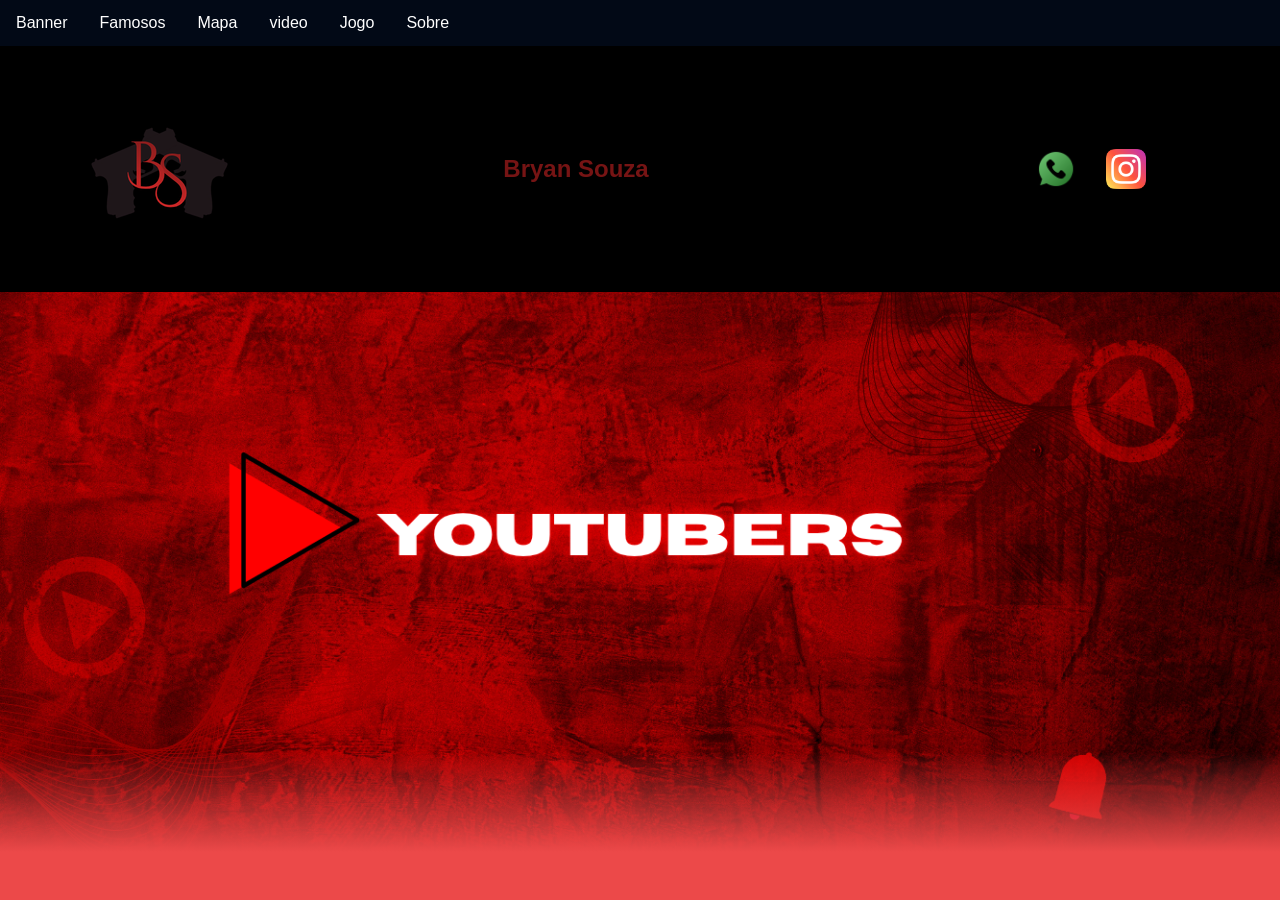
<file: index.html>
<!DOCTYPE html>
<html lang="pt-br">
<head>
<meta charset="UTF-8">

<meta name="viewport" content="width=device-width, initial- scale=2.0">

<title>Minha Pagina</title>
<link rel="stylesheet" href="style.css">
</head>
<body>

<!--menu-->
<head>
<body>
<ul>
<li><a href="index.html">Banner</a></li>
<li><a href="famosos.html">Famosos</a></li>
<li><a href="mapa.html">Mapa</a></li>
<li><a href="video.html">video</a></li>
<li><a href="jogo.html">Jogo</a></li>
<li><a href="sobre.html">Sobre</a></li>
</ul>
</head>
</body>

<!--header é a parte do cabeçalho do site, é o topo da página-->
<header class="cabecalho-itens">

<img class="cabecalho_imagem" src="B.png" alt="Logo da Página">

<h2 class="titulo_site">Bryan Souza</h2>
<div class="sociais">
<img class="sociais" src="whatsapp.png" alt="Logo do Whats da Escola">
<img class="sociais" src="instagram.png" alt="instagram da Escola">
</div>
</header>

<!--Seção banner 1 é a parte do paragrafo 1 da página-->

<section class="banner" id="banner">

<section class="banner1">
<img class="escola.image" src="banner vermelho youtube.png" alt="Banner
da Escola">
</section>
</section>
</file>
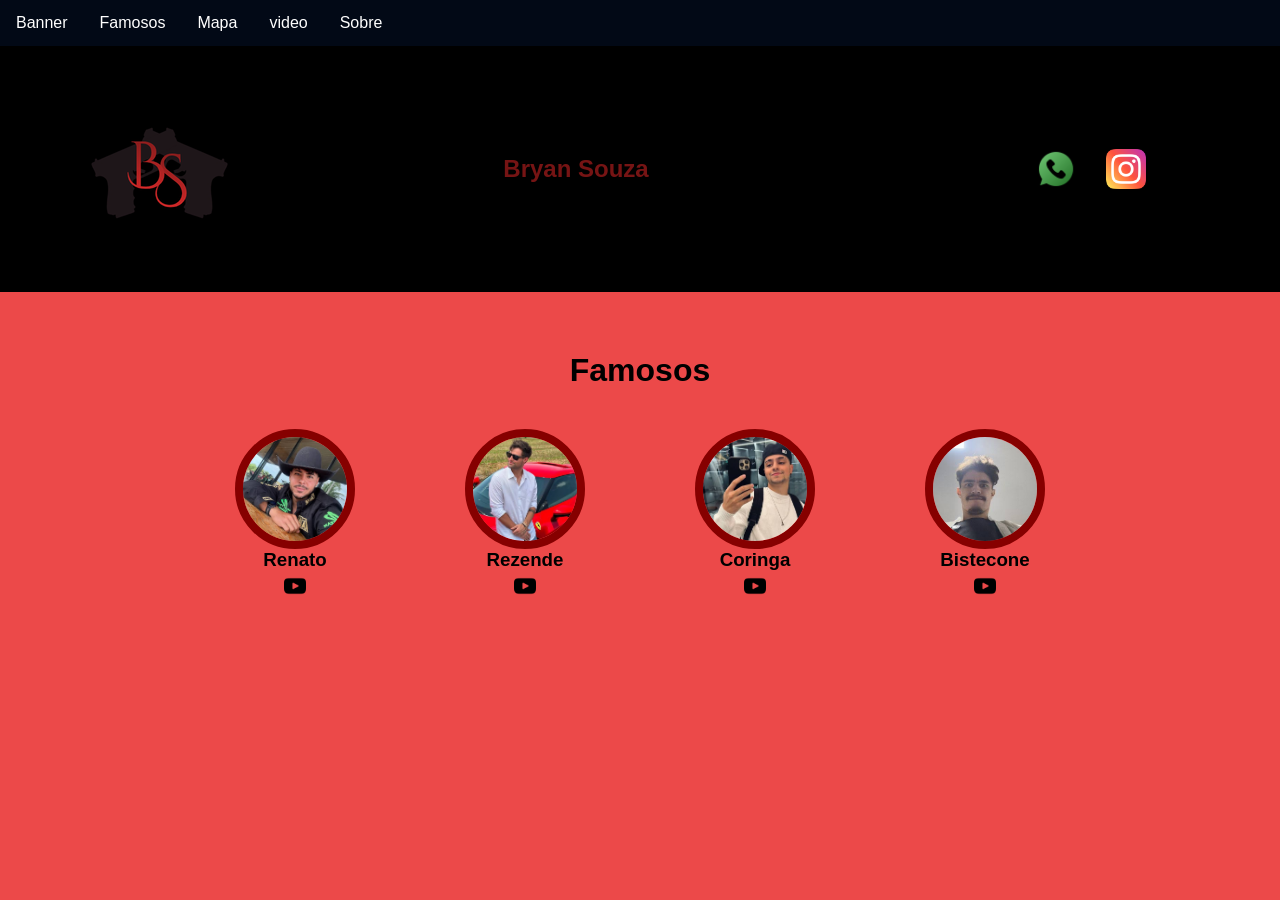
<file: famosos.html>
<!DOCTYPE html>
<html lang="pt-br">
<head>
<meta charset="UTF-8">

<meta name="viewport" content="width=device-width, initial- scale=2.0">

<title>famosos</title>
<link rel="stylesheet" href="style.css">
</head>
<body>

<!--menu-->
<head>
<body>
<ul>
<li><a href="index.html">Banner</a></li>
<li><a href="famosos.html">Famosos</a></li>
<li><a href="mapa.html">Mapa</a></li>
<li><a href="video.html">video</a></li>
<li><a href="sobre.html">Sobre</a></li>
</ul>
</head>
</body>



<!--header é a parte do cabeçalho do site, é o topo da página-->
<header class="cabecalho-itens">

<img class="cabecalho_imagem" src="B.png" alt="Logo da Página">

<h2 class="titulo_site">Bryan Souza</h2>
<div class="sociais">
<img class="sociais" src="whatsapp.png" alt="Logo do Whats da Escola">
<img class="sociais" src="instagram.png" alt="instagram da Escola">
</div>
</header>

<!--Seção estudantes é a parte do paragrafo 2 da página-->

<section class="estudante">
  <h1 class="estudante_titulo">Famosos</h1>

  <div class="estudantes_todos">
    <div class="estudante-div">
      <img class="estudante-imagem" src="renato.jpeg" alt="Foto da turma do 1CDS do ano de 2026">
      <h3 class="estudante-nome">Renato</h3>
      <a href="https://cursos.alura.com.br/dashboard">

      </a>

      <a href="https://www.youtube.com/channel/UChMJkHCD2wdvSO7CMOuLR-w" target="_blank">
  <img class="estudante-icone" src="logoyt.png" alt="Canal do YouTube">
</a>
    </div>

    <div class="estudante-div">
      <img class="estudante-imagem" src="rezende.jpeg" alt="Foto da turma do 1CDS do ano de 2026">
      <h3 class="estudante-nome">Rezende</h3>
      <a href="https://cursos.alura.com.br/dashboard">

      </a>
      
      <a href="https://www.youtube.com/user/rezendeevil" target="_blank">
  <img class="estudante-icone" src="logoyt.png" alt="Canal do YouTube">
</a>
    </div>

    <div class="estudante-div">
      <img class="estudante-imagem" src="coringa.jpeg" alt="Foto da turma do 1CDS do ano de 2026">
      <h3 class="estudante-nome">Coringa</h3>
      <a href="https://cursos.alura.com.br/dashboard">

      </a>
      
      <a href="https://www.youtube.com/@LOUDCoringa/videos" target="_blank">
  <img class="estudante-icone" src="logoyt.png" alt="Canal do YouTube">
</a>
    </div>

    <div class="estudante-div">
      <img class="estudante-imagem" src="bistecone.jpeg" alt="Foto da turma do 1CDS do ano de 2026">
      <h3 class="estudante-nome">Bistecone</h3>
      <a href="https://cursos.alura.com.br/dashboard">
    
      </a>
      
      <a href="https://www.youtube.com/@BisteconeLive" target="_blank">
  <img class="estudante-icone" src="logoyt.png" alt="Canal do YouTube">
</a>
    </div>
  </div> <!-- fecha .estudantes_todos -->
</section> <!-- fecha .estudante -->

</body>
</html>
</file>
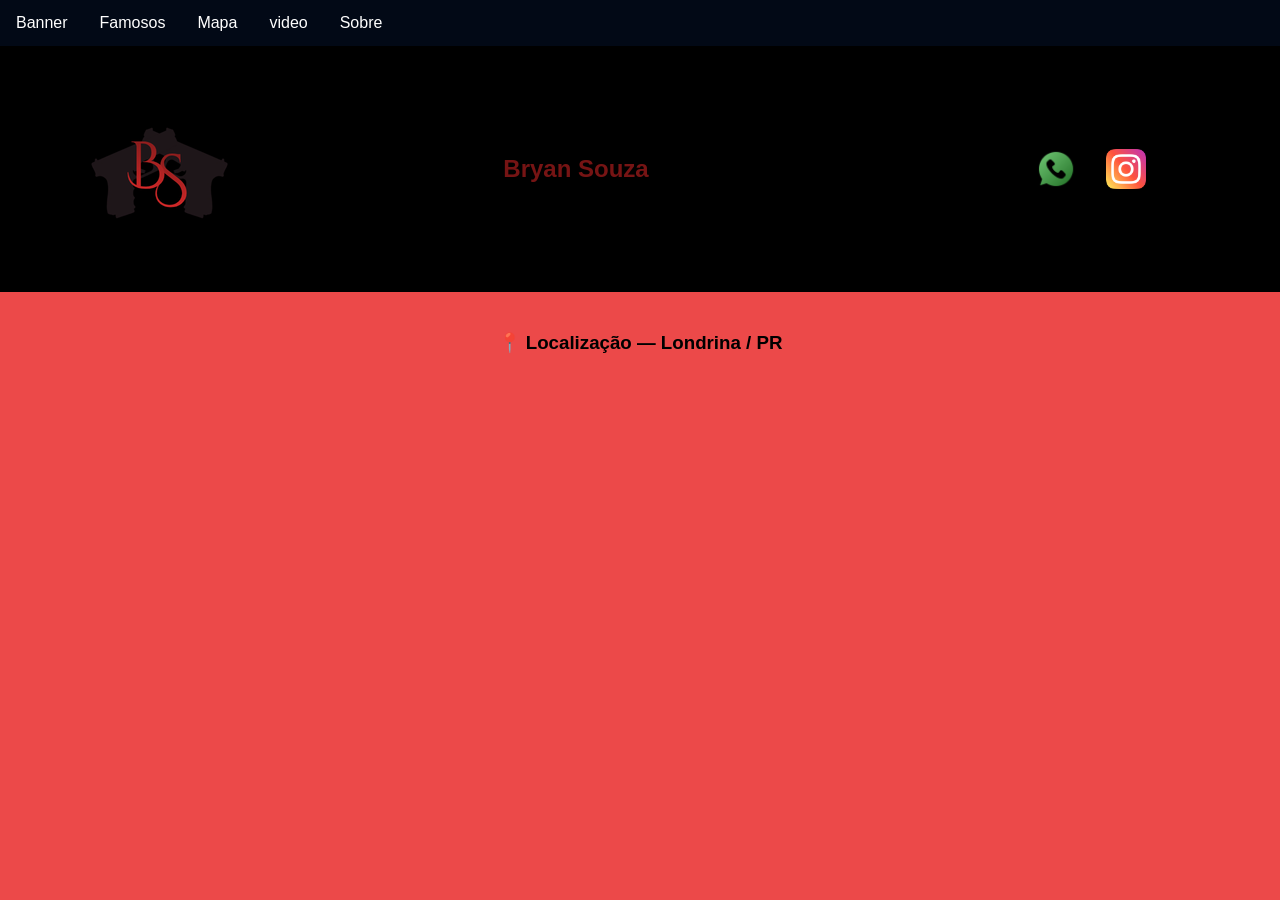
<file: mapa.html>
<!DOCTYPE html>
<html lang="pt-br">
<head>
<meta charset="UTF-8">

<meta name="viewport" content="width=device-width, initial- scale=2.0">

<title>Mapa</title>
<link rel="stylesheet" href="style.css">
</head>
<body>

<!--menu-->
<head>
<body>
<ul>
<li><a href="index.html">Banner</a></li>
<li><a href="famosos.html">Famosos</a></li>
<li><a href="mapa.html">Mapa</a></li>
<li><a href="video.html">video</a></li>
<li><a href="sobre.html">Sobre</a></li>
</ul>
</head>
</body>


<!--header é a parte do cabeçalho do site, é o topo da página-->
<header class="cabecalho-itens">

<img class="cabecalho_imagem" src="B.png" alt="Logo da Página">

<h2 class="titulo_site">Bryan Souza</h2>
<div class="sociais">
<img class="sociais" src="whatsapp.png" alt="Logo do Whats da Escola">
<img class="sociais" src="instagram.png" alt="instagram da Escola">
</div>
</header>

<div class="mapa-local">
  <h3>📍 Localização — Londrina / PR</h3>
  <iframe 
    src="https://www.google.com/maps/embed?pb=!1m18!1m12!1m3!1d3664.123456789!2d-51.1628!3d-23.3045!2m3!1f0!2f0!3f0!3m2!1i1024!2i768!4f13.1!3m3!1m2!1s0x94eb435a57af586d%3A0x23ac11a5c614f971!2sLondrina%2C%20PR!5e0!3m2!1spt-BR!2sbr!4v1234567890"
   style="border:0;" 
    allowfullscreen="" 
    loading="lazy" 
    referrerpolicy="strict-origin-when-cross-origin">
  </iframe>
</div>

</body>
</html>
</file>
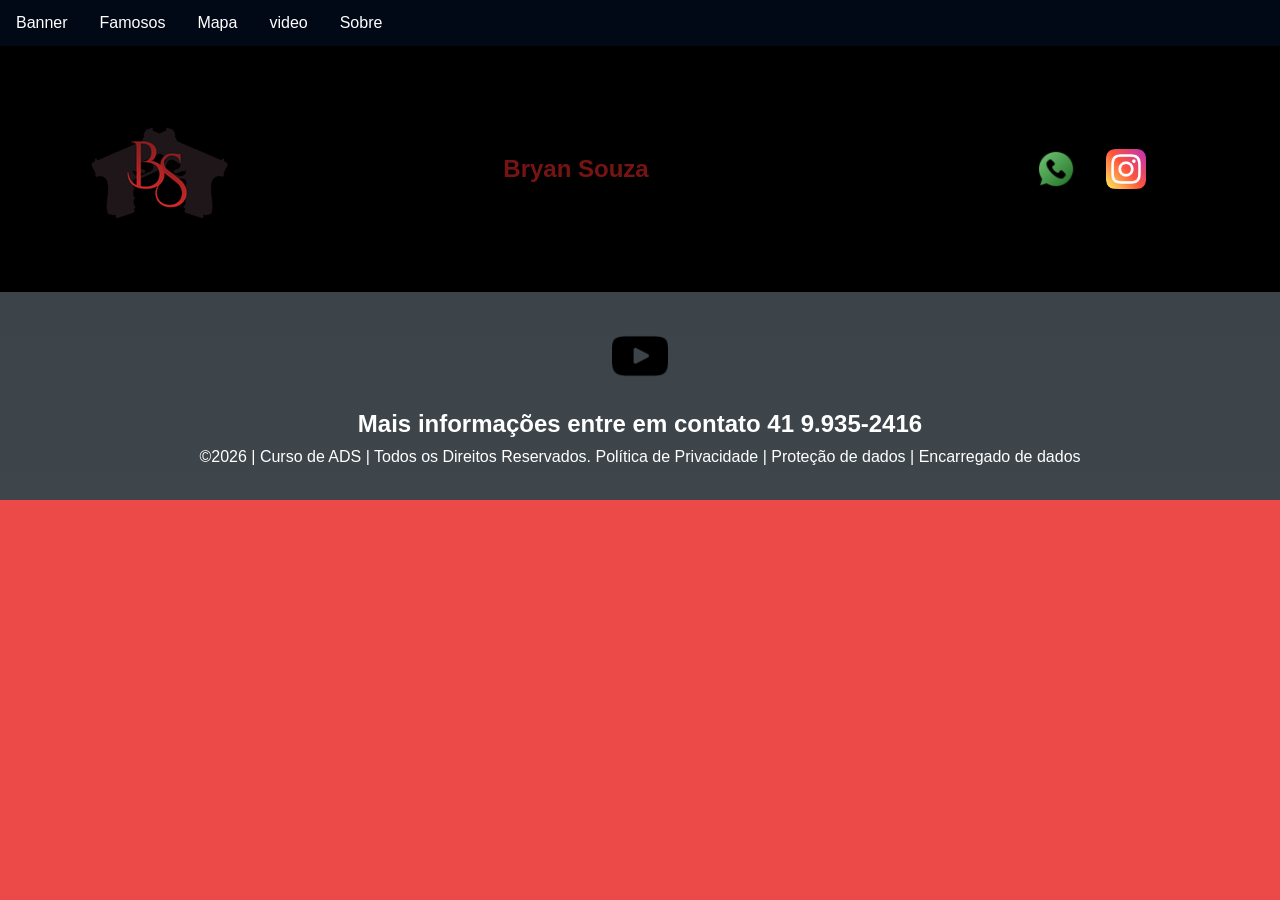
<file: sobre.html>
<!DOCTYPE html>
<html lang="pt-br">
<head>
<meta charset="UTF-8">

<meta name="viewport" content="width=device-width, initial- scale=2.0">

<title>sobre</title>
<link rel="stylesheet" href="style.css">
</head>
<body>

<!--menu-->
<head>
<body>
<ul>
<li><a href="index.html">Banner</a></li>
<li><a href="famosos.html">Famosos</a></li>
<li><a href="mapa.html">Mapa</a></li>
<li><a href="video.html">video</a></li>
<li><a href="sobre.html">Sobre</a></li>
</ul>
</head>
</body>


<!--header é a parte do cabeçalho do site, é o topo da página-->
<header class="cabecalho-itens">

<img class="cabecalho_imagem" src="B.png" alt="Logo da Página">

<h2 class="titulo_site">Bryan Souza</h2>
<div class="sociais">
<img class="sociais" src="whatsapp.png" alt="Logo do Whats da Escola">
<img class="sociais" src="instagram.png" alt="instagram da Escola">
</div>
</header>
</body>
<!--Seção rodapé é a parte final da página-->
<footer class="escola">
  <img class="logo_rodape" src="logoyt.png" alt="Logo da Escola">
  <h2 class="escola-título">
    Mais informações entre em contato
    <a class="link" href="https://wa.me/5541999999999">41 9.935-2416</a>
  </h2>
  <p>©2026 | Curso de ADS | Todos os Direitos Reservados. Política de Privacidade | Proteção de dados | Encarregado de dados</p>
</footer>


</html>
</file>
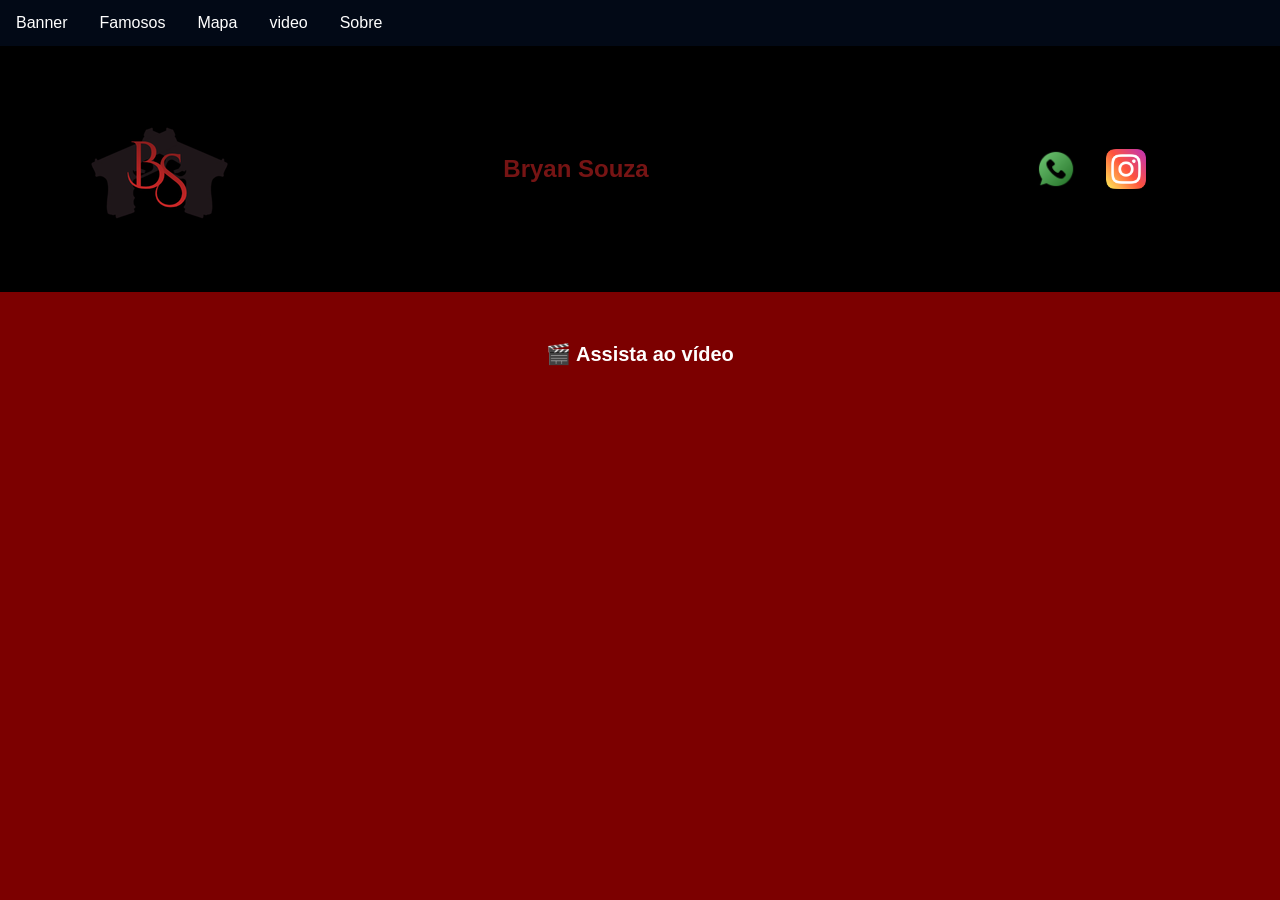
<file: video.html>
<!DOCTYPE html>
<html lang="pt-br">
<head>
  <meta charset="UTF-8">
  <meta name="viewport" content="width=device-width, initial-scale=1.0">
  <title>Vídeo</title>
  <link rel="stylesheet" href="style.css">
</head>
<body>

  <!-- Menu -->
  <nav>
    <ul>
      <li><a href="index.html">Banner</a></li>
      <li><a href="famosos.html">Famosos</a></li>
      <li><a href="mapa.html">Mapa</a></li>
      <li><a href="video.html">video</a></li>
      <li><a href="sobre.html">Sobre</a></li>
    </ul>
  </nav>

  <!-- Cabeçalho -->
  <header class="cabecalho-itens">
    <img class="cabecalho_imagem" src="B.png" alt="Logo da Página">
    <h2 class="titulo_site">Bryan Souza</h2>
    <div class="sociais">
      <img class="sociais" src="whatsapp.png" alt="Logo do Whats da Escola">
      <img class="sociais" src="instagram.png" alt="instagram da Escola">
    </div>
  </header>

  <!-- Seção do Vídeo -->
  <section class="video-local" id="video">
    <h3 class="titulo-video">🎬 Assista ao vídeo</h3>
    
    <div class="video-responsive">
      <iframe 
        src="https://www.youtube.com/embed/AJ_aqGok2-U"
        title="Vídeo"
        allow="accelerometer; autoplay; clipboard-write; encrypted-media; gyroscope; picture-in-picture" 
        allowfullscreen>
      </iframe>
    </div>
  </section>

</body>
</html>
<style>
    /* Container principal da seção do vídeo */


body{
    background-color: #7c0000;
}

.video-local {
  text-align: center;
  margin: 40px auto;
  padding: 0 20px;
  max-width: 800px;
}

/* Título estilizado (fundo vermelho com texto branco) */
.titulo-video {
  background-color: #7c0000;
  font-family: 'Segoe UI', Tahoma, Geneva, Verdana, sans-serif;
  font-size: 20px;
  font-weight: bold;
  color: #fffefe;
  text-align: center;
  margin-bottom: 15px;
  padding: 10px;
  border-radius: 4px;
}

/* Envoltório responsivo para manter a proporção 16:9 */
.video-responsive {
  position: relative;
  width: 100%;
  padding-bottom: 56.25%; /* Proporção 16:9 (altura relativa à largura) */
  height: 0;
  overflow: hidden;
  border-radius: 8px;
}

/* Ajusta o iframe para preencher 100% da caixa responsiva */
.video-responsive iframe {
  position: absolute;
  top: 0;
  left: 0;
  width: 100%;
  height: 100%;
  border: 0;
}
</style>
</file>
<file: style.css>
*{
margin: 0;
padding: 0;
box-sizing: border-box;
}
body{
font-family: "Poppins", sans-serif;
}
header{
background-color: hsl(0, 0%, 0%);
color: rgba(218, 37, 37, 0.541);
width: 100%;
padding: 20px;
}
.cabecalho-itens{
max-width: 1980px;
margin: 0 auto;
display: flex;
align-items: center;
justify-content: center;
}
.cabecalho-imagem{
width: 180%;
display: flex;
justify-content: flex-start;
align-items: center;
}
.titulo_site{
padding: 50px;
text-align: center;
width: 50%;
font: 100px;
}
.sociais{
display: flex;
justify-content: flex-end;
width: 25%;
padding-right: 30px;
}
.banner1 img {
  width: 100%;
  height: 350px;      /* altura fixa */
  object-fit: fill;   /* estica e deforma a imagem */
  display: block;
}
.estudante_titulo{
padding: 50px;
text-align: center;

}
.estudante-nome{
text-align: center;
}
.estudante-imagem {
  width: 120px;
  height: 120px;
  border-radius: 50%;
  object-fit: cover;
  display: block;
  margin: 0 auto;
  border: 8px solid rgb(134, 0, 0);
}
.estudante-icone{
width: 38px;
padding: 4px 8px;.banner1 {
  display: flex;
  justify-content: center;
  width: 100%;
}

.banner1 img {
  width: 95%;
  height: auto;
  display: block;
}
}
.estudante {
  background-color: #ec4949;   /* corrigido também */
  padding: 40px 20px;
}

.estudante.div{
text-align: center;
padding: 24px 0;
}
.estudante_titulo {
  padding: 20px 0 40px;
  text-align: center;
  font-size: 2rem;
}
.estudantes_todos {
  display: flex;
  flex-wrap: wrap;
  justify-content: center;
  gap: 30px;
  max-width: 900px;
  margin: 0 auto;
}

.estudante-div {
  text-align: center;
  width: 200px;                 /* largura padrão */
  transition: transform 0.3s;
}
.mapa-local {
  text-align: center;
  margin: 40px auto;
  padding: 0 20px;
}

.mapa-local iframe {
  width: 100%;
  max-width: 800px;   /* ou 100% se quiser bem largo */
  height: 450px;
  border: 0;
  border-radius: 8px;
}

.escola{
background-image: linear-gradient(#3d4449,#3f464b);
color: white;
display: flex;
justify-content:center;
padding: 24px 0;
text-align:center;
display:block;
}
.escola-titulo{
padding: 50px;
text-align: center;
}
.logo_rodape{
height: 80px;
padding: 12px 0;

}

.link{
color: #ffffff;
text-decoration: none;
}
/*menuuuu*/

body {
  margin: 0;
  padding: 0;
  background-color: #ec4949;
}

h2, p {
  margin: 10px;
}

ul {
  list-style-type: none;
  margin: 0;
  padding: 0;
  overflow: hidden;
  background-color: #020916;
}

ul li {
  float: left;
}

ul li a {
  display: block;
  color: white;
  text-align: center;
  padding: 14px 16px;
  text-decoration: none;
}

ul li a:hover {
  background-color: #240404;
}

.banner1 {
  position: relative;
  margin: 0;
  padding: 0;
  line-height: 0;          /* remove o espaço embaixo da imagem */
  display: block;
}

.banner1 img {
  width: 100%;
  height: auto;
  display: block;
  margin: 0;
}

/* Gradiente que faz a transição suave */
.banner1::after {
  content: '';
  position: absolute;
  bottom: 0;
  left: 0;
  width: 100%;
  height: 100px;           /* ajuste esse valor (80px ~ 150px) conforme achar melhor */
  background: linear-gradient(
    to bottom,
    transparent 0%,
    #ec4949 100%           /* mesma cor do fundo da seção .estudante */
  );
  pointer-events: none;    /* não atrapalha cliques */
}

.estudante {
  background-color: #ec4949;
  margin-top: 0;           /* garante que não tenha espaço */
  padding-top: 40px;       /* ou o valor que você já usa */
}


/*jogo*/

#cobrinha {
  box-sizing: border-box; width: 100%; max-width: 960px; margin: 24px auto;
  display: flex; flex-direction: column; overflow: hidden;
  background: #0e1030; color: #f2f0ff; border-radius: 18px;
  font-family: "Trebuchet MS", "Segoe UI", system-ui, sans-serif;
  box-shadow: 0 14px 44px rgba(7, 8, 28, .55);
}
#cobrinha *, #cobrinha *::before, #cobrinha *::after { box-sizing: border-box; }

#cobrinha .cobrinha-topo {
  display: flex; align-items: center; justify-content: space-between; flex-wrap: wrap;
  gap: 10px 16px; padding: 12px 18px; background: #171a45; border-bottom: 1px solid #2a2f6b;
}
#cobrinha h2 { margin: 0; font-size: 1.35rem; font-weight: 800; letter-spacing: .02em; color: #ffd166; }
#cobrinha .cobrinha-topo div { display: flex; gap: 8px; }

#cobrinha button {
  font: 700 .95rem "Trebuchet MS", "Segoe UI", system-ui, sans-serif;
  border: 0; border-radius: 999px; padding: 10px 18px; cursor: pointer;
  transition: transform .12s, filter .12s;
}
#cobrinha button:hover { filter: brightness(1.12); }
#cobrinha button:active { transform: scale(.96); }
#cobrinha button:focus-visible { outline: 3px solid #fff; outline-offset: 2px; }
#btnIniciar { background: #ff5d73; color: #fff; }
#btnTelaCheia { background: transparent; color: #f2f0ff; box-shadow: inset 0 0 0 2px #4a50a8; }

#cobrinhaTela {
  position: relative; width: 100%; height: min(72vh, 600px); background: #07081c;
  touch-action: none; user-select: none; -webkit-user-select: none; cursor: crosshair;
}
#cobrinhaTela canvas { position: absolute; inset: 0; width: 100%; height: 100%; display: block; }

#cobrinha .cb-placar, #cobrinha .cb-rank {
  position: absolute; padding: 8px 12px; border-radius: 12px;
  background: rgba(7, 8, 28, .6); font-size: 14px; font-weight: 700; pointer-events: none;
}
#cobrinha .cb-placar { left: 12px; bottom: 12px; }
#cobrinha .cb-rank { right: 12px; top: 12px; min-width: 150px; white-space: pre; font-size: 13px; font-weight: 600; line-height: 1.5; }

#cobrinha .cb-turbo {
  position: absolute; right: 16px; bottom: 16px; width: 62px; height: 62px; padding: 0;
  font-size: 26px; background: #ffd166; color: #1a1500; box-shadow: 0 6px 18px rgba(0, 0, 0, .4);
}

#cobrinha .cb-aviso {
  position: absolute; inset: 0; display: flex; flex-direction: column; align-items: center; justify-content: center;
  padding: 24px; text-align: center; line-height: 1.6; background: rgba(7, 8, 28, .78); cursor: pointer;
}
#cobrinha .cb-aviso h3 { margin: 0 0 8px; font-size: 1.7rem; font-weight: 800; color: #ffd166; }
#cobrinha .cb-aviso p { margin: 0; }

/* tela cheia */
#cobrinha.cb-full { position: fixed; inset: 0; z-index: 99999; max-width: none; height: 100%; margin: 0; border-radius: 0; }
#cobrinha.cb-full #cobrinhaTela { height: auto; flex: 1; min-height: 0; }
</file>
